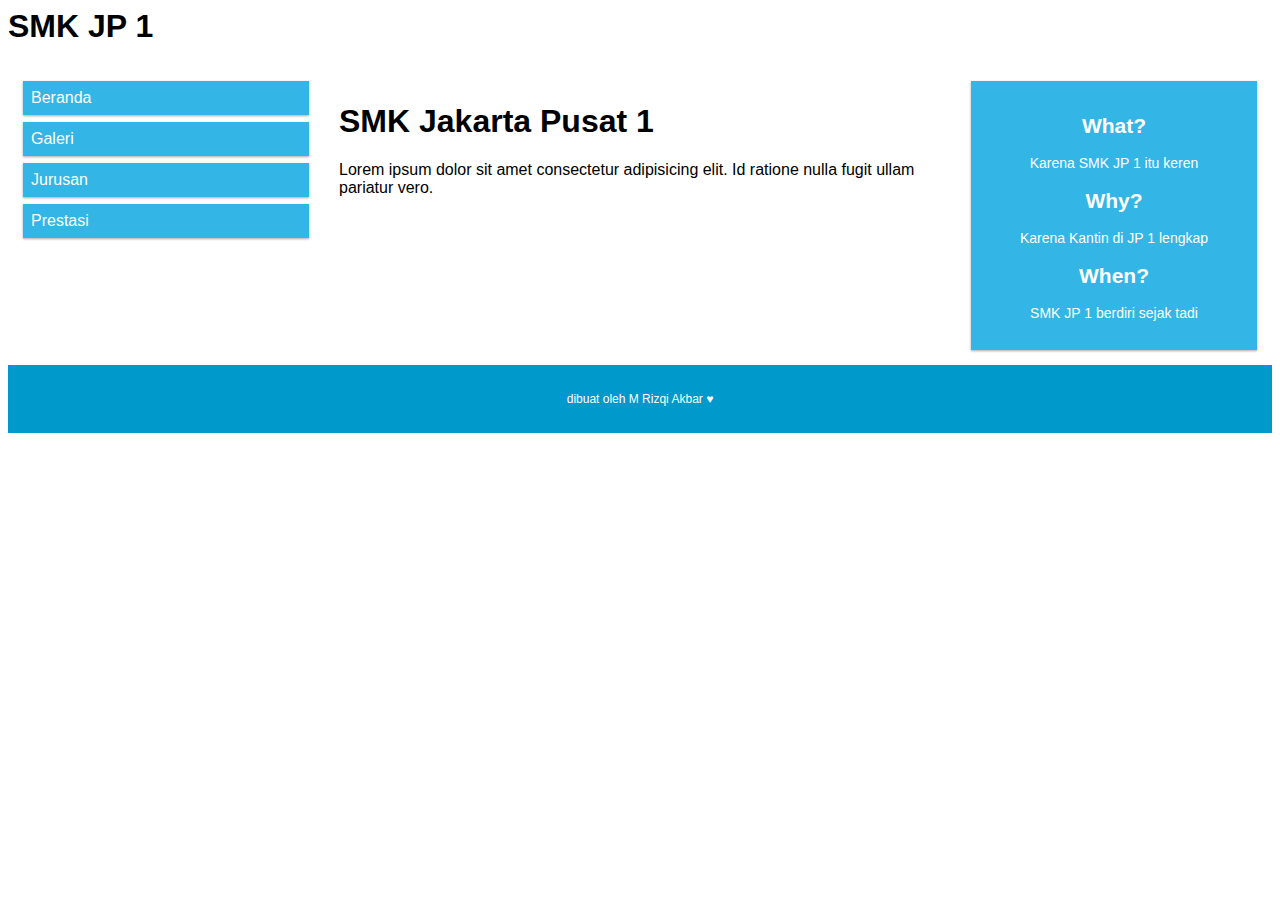
<file: PWPB-ARYA/index.html>
<html>
    <head>
        <title>Belajar Media Query</title>
        <link rel="stylesheet" href="style.css">
    </head>
    <body>
        <div class="header">
            <h1>SMK JP 1</h1>
        </div>
        <div class="row">
            <div class="col-3 menu">
                <ul>
                    <li>Beranda</li>
                    <li>Galeri</li>
                    <li>Jurusan</li>
                    <li>Prestasi</li>
                </ul>
            </div>
            <div class="col-6">
                <h1>SMK Jakarta Pusat 1</h1>
                <p>Lorem ipsum dolor sit amet consectetur adipisicing elit. Id ratione nulla fugit ullam pariatur vero.</p>
            </div>
            <div class="col-3 right">
                <div class="aside">
                    <h2>What?</h2>
                    <p>Karena SMK JP 1 itu keren</p>
                    <h2>Why?</h2>
                    <p>Karena Kantin di JP 1 lengkap</p>
                    <h2>When?</h2>
                    <p>SMK JP 1 berdiri sejak tadi</p>
                </div>
            </div>
        </div>
        <div class="footer">
            <p>dibuat oleh M Rizqi Akbar &hearts;</p>
        </div>
    </body>
</html>
</file>
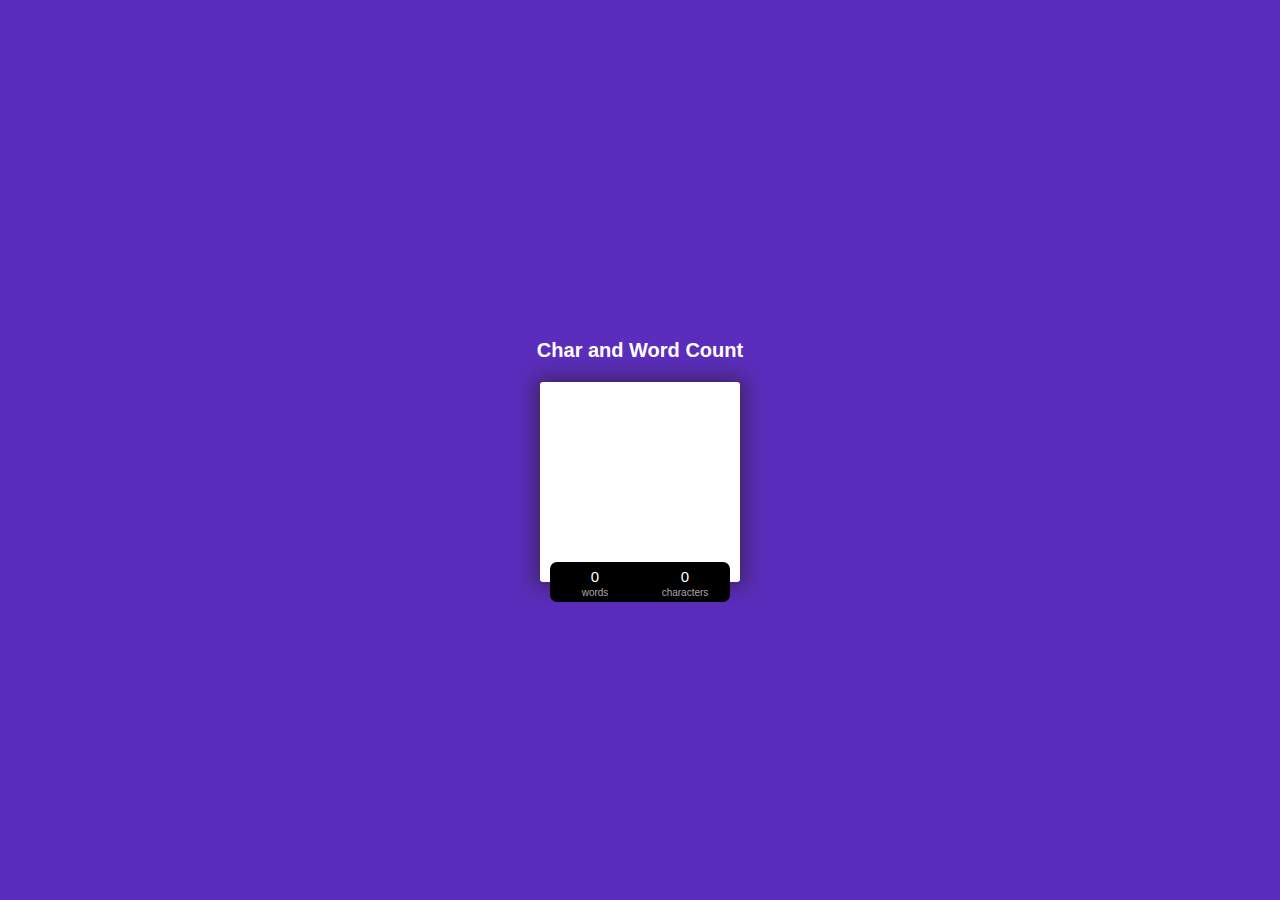
<file: RPL 1/latihanJS/index.html>
<html>
    <head>
        <title>Penghitung Kata dan Karakter</title>
        <link rel="stylesheet" href="style.css">
    </head>
    <body>
        <center>
            <h1>
                Char and Word Count
            </h1>
            <main>
                <textarea name="" class="text" cols="30" rows="10"></textarea>
                <div class="boxes">
                    <p class="words box" data-text="words">0</p>
                    <p class="characters box" data-text="characters">0</p>
                </div>
            </main>
        </center>
        <script src="script.js"></script>
    </body>
</html>
</file>
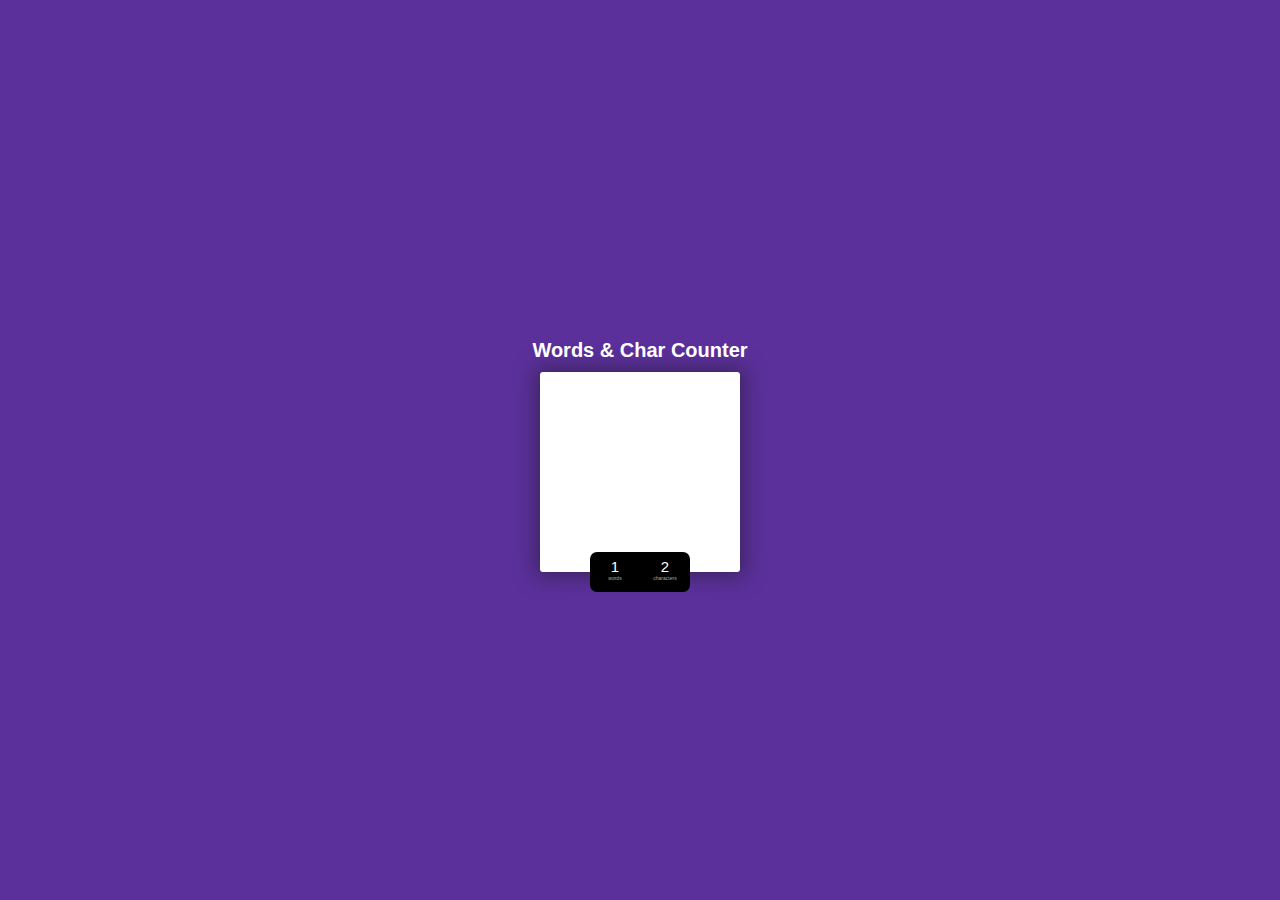
<file: RPL 2/LatihanJS/index.html>
<html>
    <head>
        <title>Penghitung Kata dan Karakter</title>
        <link rel="stylesheet" href="style.css">
    </head>
    <body>
        <center>
            <h1>Words & Char Counter</h1>
            <main>
                <textarea name="" class="text" cols="30" rows="10"></textarea>
                <div class="boxes">
                    <p class="words box" data-text="words">1</p>
                    <p class="characters box" data-text="characters">2</p>
                </div>
            </main>
            <script src="script.js"></script>
        </center>
    </body>
</html>
</file>
<file: PWPB-ARYA/style.css>
*{
    box-sizing: border-box;
}

.row::after{
    content: "";
    clear: both;
    display: block;
}

[class*="col-"]{
    float: left;
    padding: 15px;
}

html{
    font-family: 'Segoe UI', Tahoma, Geneva, Verdana, sans-serif;
}

header{
    background-color: purple;
    color: white;
    padding: 15px;
}
.menu ul{
    list-style-type: none;
    margin: 0;
    padding: 0;
}
.menu li{
    padding: 8px;
    margin-bottom: 7px;
    background-color: #33b5e5;
    color: white;
    box-shadow: 0 1px 3px rgba(0, 0, 0, 0.12), 0 1px 2px rgba(0, 0, 0, 0.24);
}
.menu li:hover{
    background-color: #8d9ba0;
}
.aside{
    background-color: #33b5e5;
    padding: 15px;
    color: white;
    text-align: center;
    font-size: 14px;
    box-shadow: 0 1px 3px rgba(0, 0, 0, 0.12), 0 1px 2px rgba(0, 0, 0, 0.24);
}
.footer{
    background-color: #0099cc;
    color: white;
    text-align: center;
    font-size: 12px;
    padding: 15px;
}

/* For Mobile Phones Resolution */
[class*="col-"]{
    width: 100%;
}

@media only screen and (min-width: 768px)
{
    /* For Desktop */
    .col-1 {width: 8.33%;}
    .col-2 {width: 16.66%;}
    .col-3 {width: 25%;}
    .col-4 {width: 33.33%;}
    .col-5 {width: 41.66%;}
    .col-6 {width: 50%;}
    .col-7 {width: 58.33%;}
    .col-8 {width: 66.66%;}
    .col-9 {width: 75%;}
    .col-10 {width: 83.33%;}
    .col-11 {width: 91.66%;}
    .col-12 {width: 100%;}
    
}
</file>
<file: RPL 1/latihanJS/style.css>
*{
    box-sizing: border-box;
    margin: 0;
    padding: 0;
}
html{
    font-size: 62.5%;
}
body{
    background-color: rgb(91, 45, 188);
    display: flex;
    justify-content: center;
    align-items: center;
    height: 100vh;
}
main{
    border-radius:3px;
    background-color: white;
    height: 200px;
    width: 200px;
    display: flex;
    justify-content: center;
    align-items: center;
    flex-direction: column;
    box-shadow: 0 0 20px 5px rgb(62,37,98);
}
.text{
    height: 200px;
    width: 90%;
    margin: 3rem;
    transform: translateY(-20px);
    font-size: 0.9rem;
    resize: none;
    padding: 10px 10px;
    border: none;
    outline: none;
    font-family: 'Gill Sans', 'Gill Sans MT', Calibri, 'Trebuchet MS', sans-serif;
}
.boxes{
    border-radius: 7px;
    background-color: rgb(0,0,0);
    color: white;
    position: absolute;
    display: flex;
    justify-content: center;
    align-items: center;
    height: 40px;
    width: 180px;
    transform: translateY(100px);
    gap: line;
}
.box{
    height: 100%;
    width: 100%;
    display: flex;
    justify-content: center;
    align-items: center;
    font-size: 1.5rem;
    transform: translateY(-5px);
    font-family: 'Gill Sans', 'Gill Sans MT', Calibri, 'Trebuchet MS', sans-serif;
}
.box::before{
    content: attr(data-text);
    color: rgba(199, 195, 195, 0.874);
    position: absolute;
    height: 10px;
    width: 50px;
    font-size: 1rem;
    transform: translateY(15px);
    text-align: center;
    font-family: 'Gill Sans', 'Gill Sans MT', Calibri, 'Trebuchet MS', sans-serif;
}
h1{
    color: white;
    font-family: 'Gill Sans', 'Gill Sans MT', Calibri, 'Trebuchet MS', sans-serif;
    padding: 20px;
}
</file>
<file: RPL 2/LatihanJS/style.css>
*{
    box-sizing: border-box;
    margin: 0;
    padding: 0;
}
html{
    font-size: 62.5%;
}
body{
    background-color: rgb(91, 48, 155);
    display: flex;
    justify-content: center;
    align-items: center;
    height: 100vh;
}
main{
    border-radius: 3px;
    background-color: white;
    height: 200px;
    width: 200px;
    display: flex;
    justify-content: center;
    align-items: center;
    flex-direction: column;
    box-shadow: 0 0 20px 5px rgb(62, 37, 98);   
}
.text{
    height: 200px;
    width: 90%;
    margin: 3rem;
    transform: translateY(-20px);
    font-size: 0.9rem;
    resize: none;
    padding: 10px 30px;
    border: none;
    outline: none;
    font-family: 'Gill Sans', 'Gill Sans MT', Calibri, 'Trebuchet MS', sans-serif;
}
.boxes{
    border-radius: 7px;
    background-color: rgb(0, 0, 0);
    color: white;
    position: absolute;
    display: flex;
    justify-content: center;
    align-items: center;
    height: 40px;
    width: 100px;
    transform: translateY(100px);
    gap:line;
}
.box{
    height: 100%;
    width: 100%;
    display: flex;
    justify-content: center;
    align-items: center;
    font-size: 1.5rem;
    transform: translateY(-5px);
    font-family: 'Gill Sans', 'Gill Sans MT', Calibri, 'Trebuchet MS', sans-serif;
}
h1{
    color: white;
    font-family: 'Gill Sans', 'Gill Sans MT', Calibri, 'Trebuchet MS', sans-serif;
    padding: 10px;
}
.box::before{
    content: attr(data-text);
    color: rgb(199, 195, 195, 0.874);
    position: absolute;
    height: 10px;
    width: 50px;
    font-size: 0.5rem;
    transform: translateY(13px);
    text-align: center;
    font-family: 'Gill Sans', 'Gill Sans MT', Calibri, 'Trebuchet MS', sans-serif;
}
</file>
